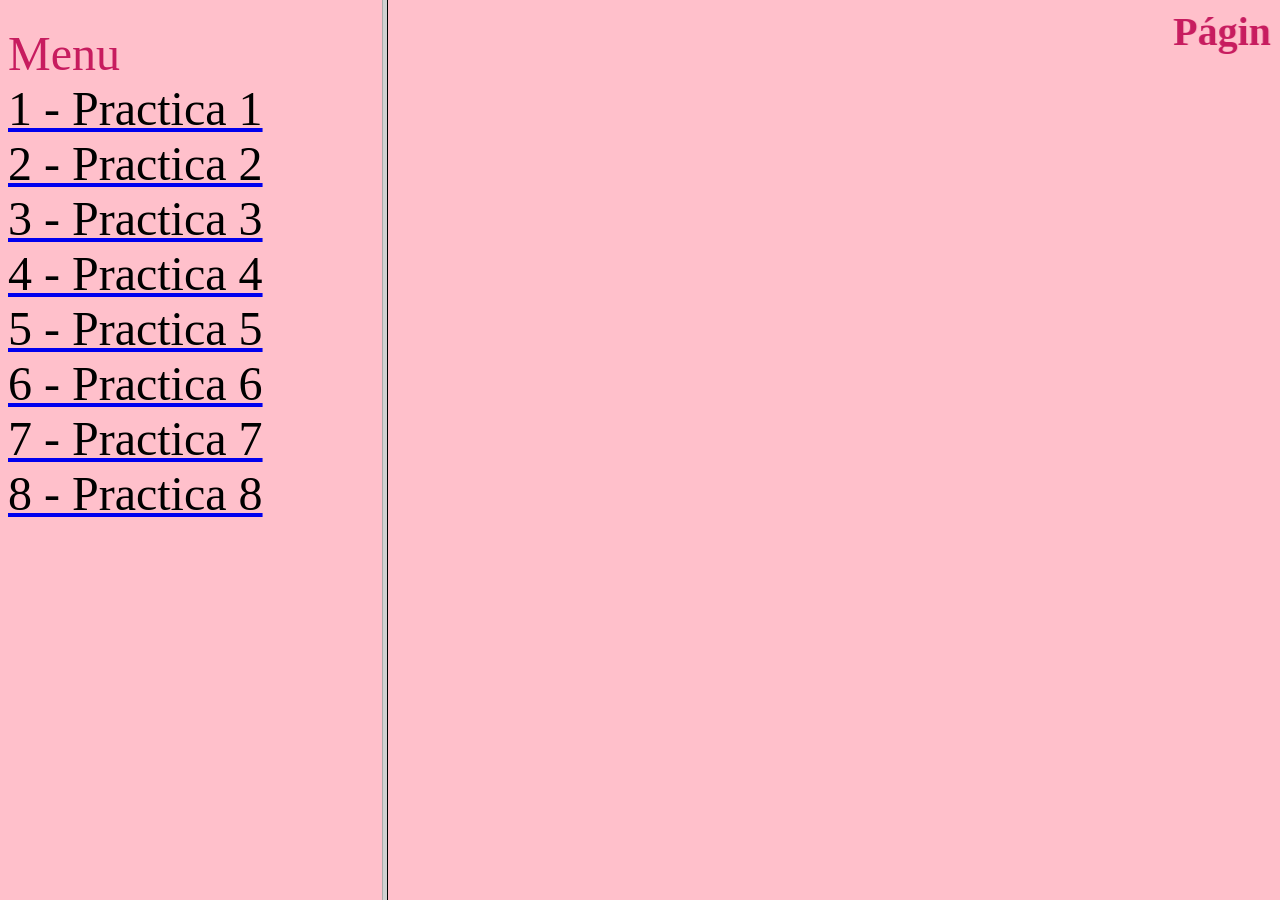
<file: index.html>
<html>
<head>
<title>Practicas 
</title>
</head>

<frameset cols="30%,70%">
    <frame src="menu.html" name="menu">
    <frame src="contenido.html" name="contenido">
        
</frameset>
<noframes>


</head>
<body>
tu navegador no soporta frame
</body>
<br></br>

</body>
</html>
</file>
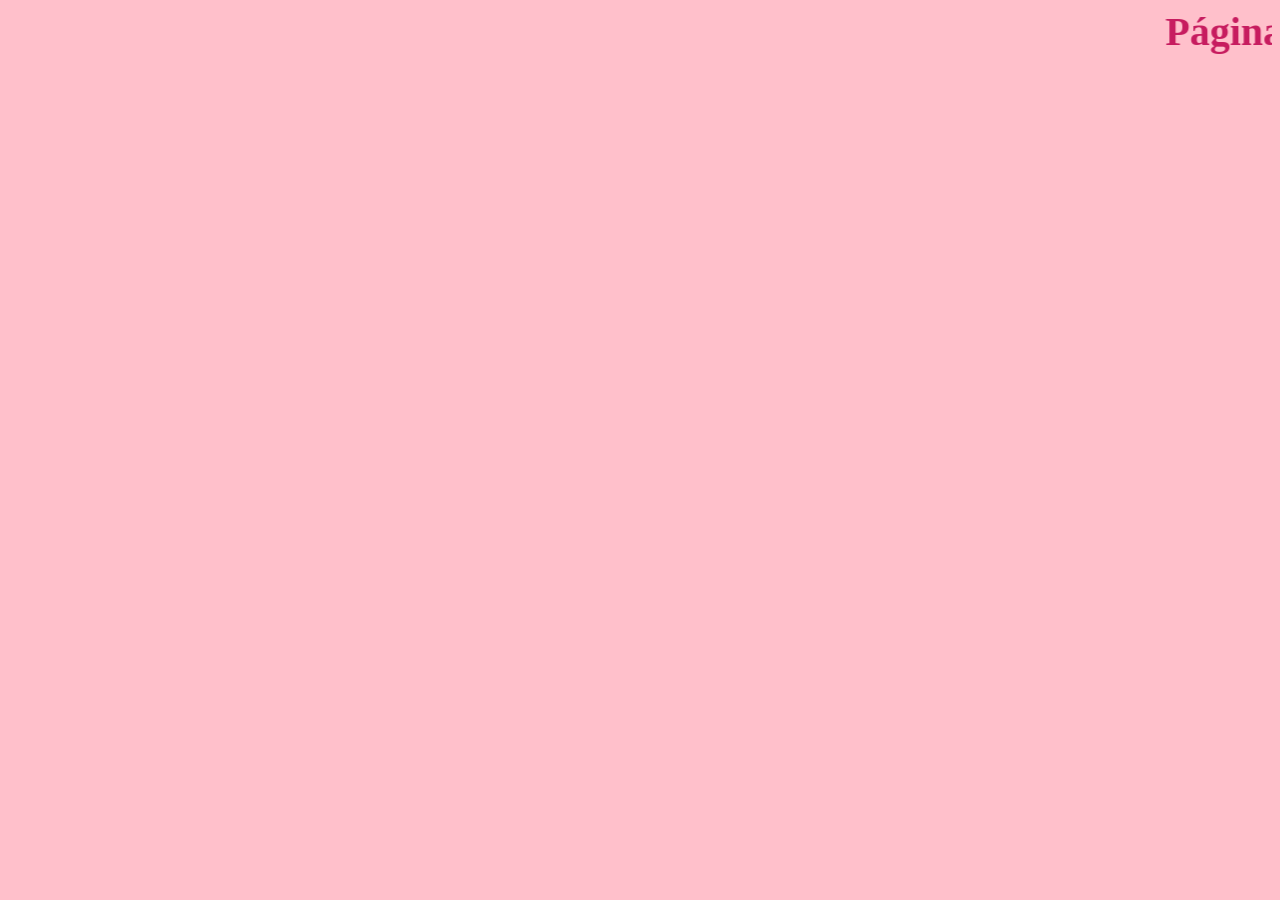
<file: contenido.html>
<html>
<head>
<title>Contenido</title>
</head>

<body bgcolor="pink" style="text-align:center;">

<marquee direction="left" scrollamount="8" style="font-size:40px; color: #C71C5F; font-weight:bold;">
Página Tania Yoselin Marcelino Antonio
</marquee>


</body>
</html>
</file>
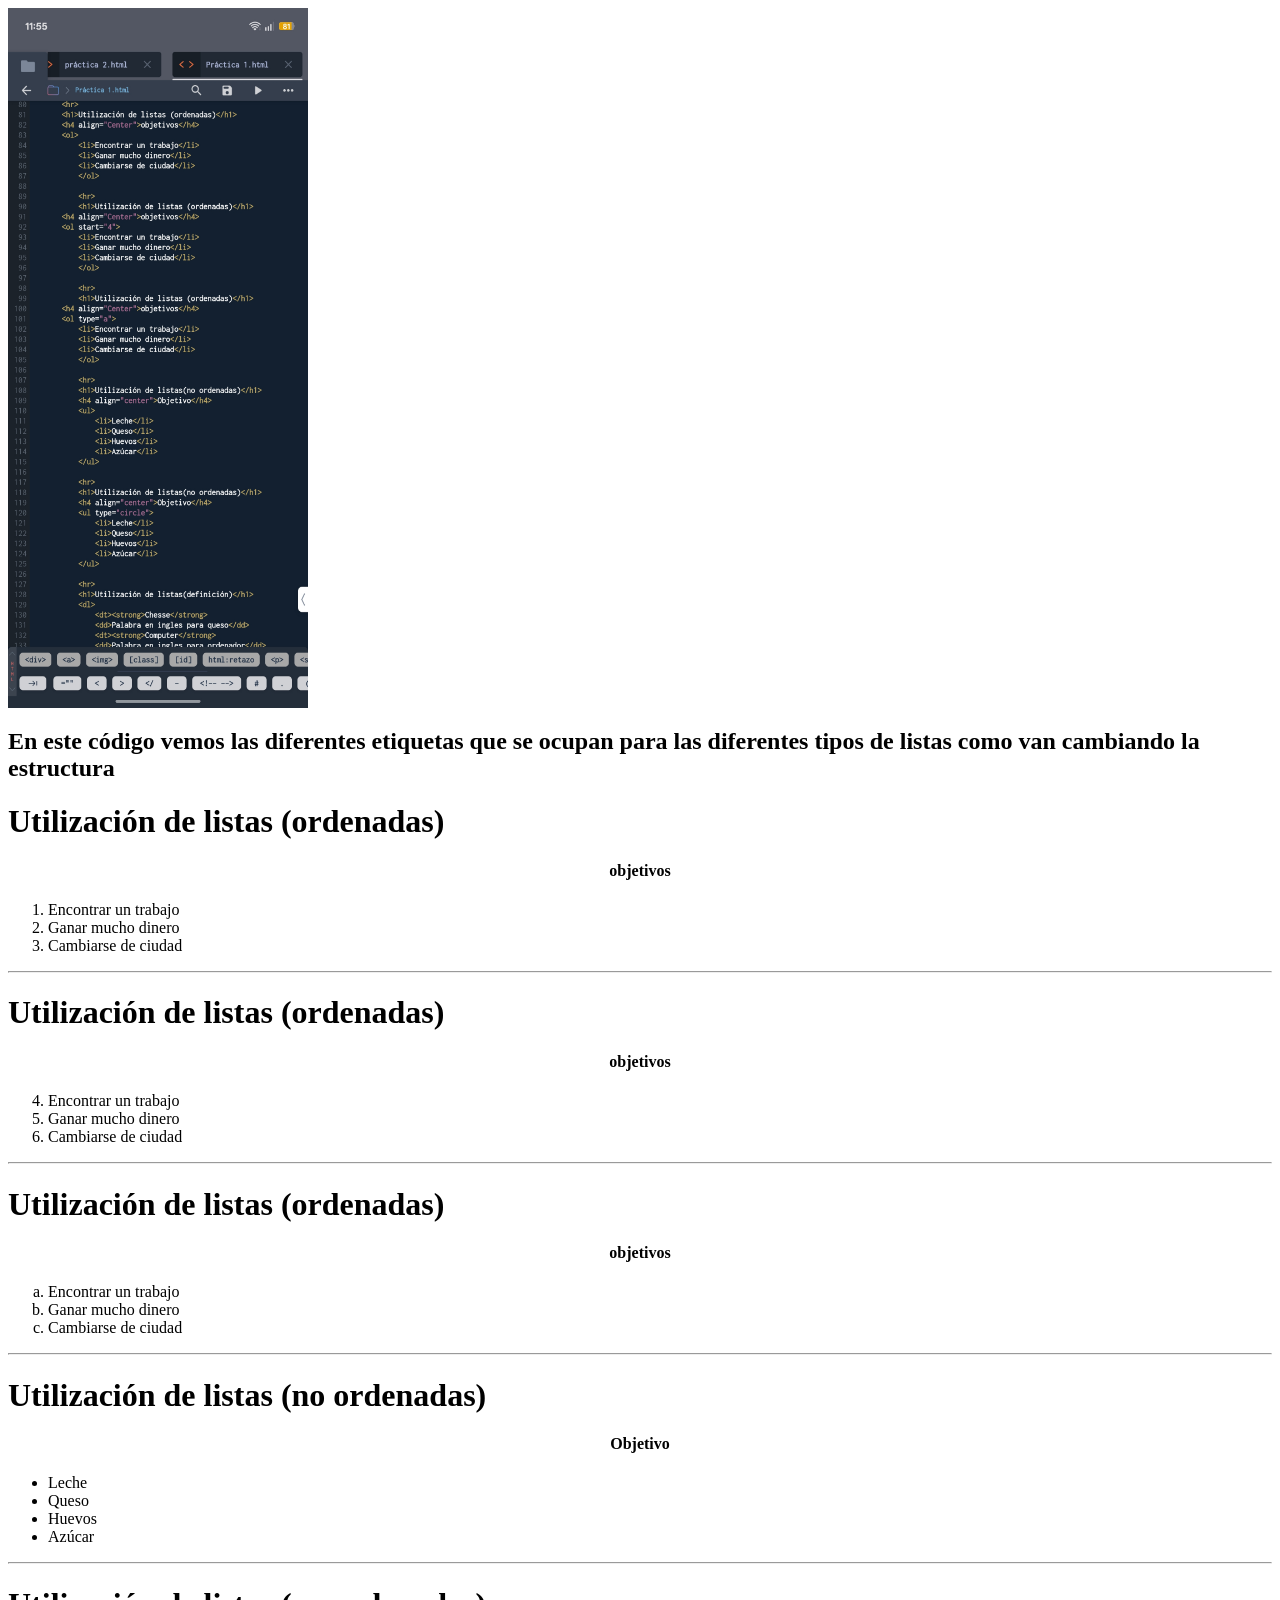
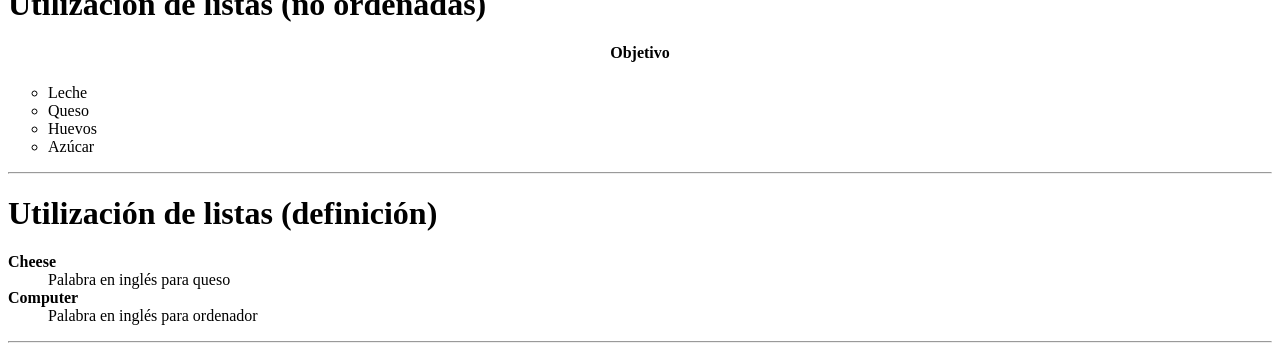
<file: practica 2.html>
<html>
    <head>
        <title>practica 2</title>
        </head>
        <body>
<img alt="imagen" src="listas.jpg" width="300" height="700">

<h2>En este código vemos las diferentes etiquetas que se ocupan para las diferentes tipos de listas como van cambiando la estructura</h2>

<h1>Utilización de listas (ordenadas)</h1>
<h4 align="center">objetivos</h4>
<ol>
    <li>Encontrar un trabajo</li>
    <li>Ganar mucho dinero</li>
    <li>Cambiarse de ciudad</li>
</ol>

<hr>

<h1>Utilización de listas (ordenadas)</h1>
<h4 align="center">objetivos</h4>
<ol start="4">
    <li>Encontrar un trabajo</li>
    <li>Ganar mucho dinero</li>
    <li>Cambiarse de ciudad</li>
</ol>

<hr>

<h1>Utilización de listas (ordenadas)</h1>
<h4 align="center">objetivos</h4>
<ol type="a">
    <li>Encontrar un trabajo</li>
    <li>Ganar mucho dinero</li>
    <li>Cambiarse de ciudad</li>
</ol>

<hr>

<h1>Utilización de listas (no ordenadas)</h1>
<h4 align="center">Objetivo</h4>
<ul>
    <li>Leche</li>
    <li>Queso</li>
    <li>Huevos</li>
    <li>Azúcar</li>
</ul>

<hr>

<h1>Utilización de listas (no ordenadas)</h1>
<h4 align="center">Objetivo</h4>
<ul type="circle">
    <li>Leche</li>
    <li>Queso</li>
    <li>Huevos</li>
    <li>Azúcar</li>
</ul>

<hr>

<h1>Utilización de listas (definición)</h1>
<dl>
    <dt><strong>Cheese</strong></dt>
    <dd>Palabra en inglés para queso</dd>
    <dt><strong>Computer</strong></dt>
    <dd>Palabra en inglés para ordenador</dd>
</dl>

<hr>
</file>
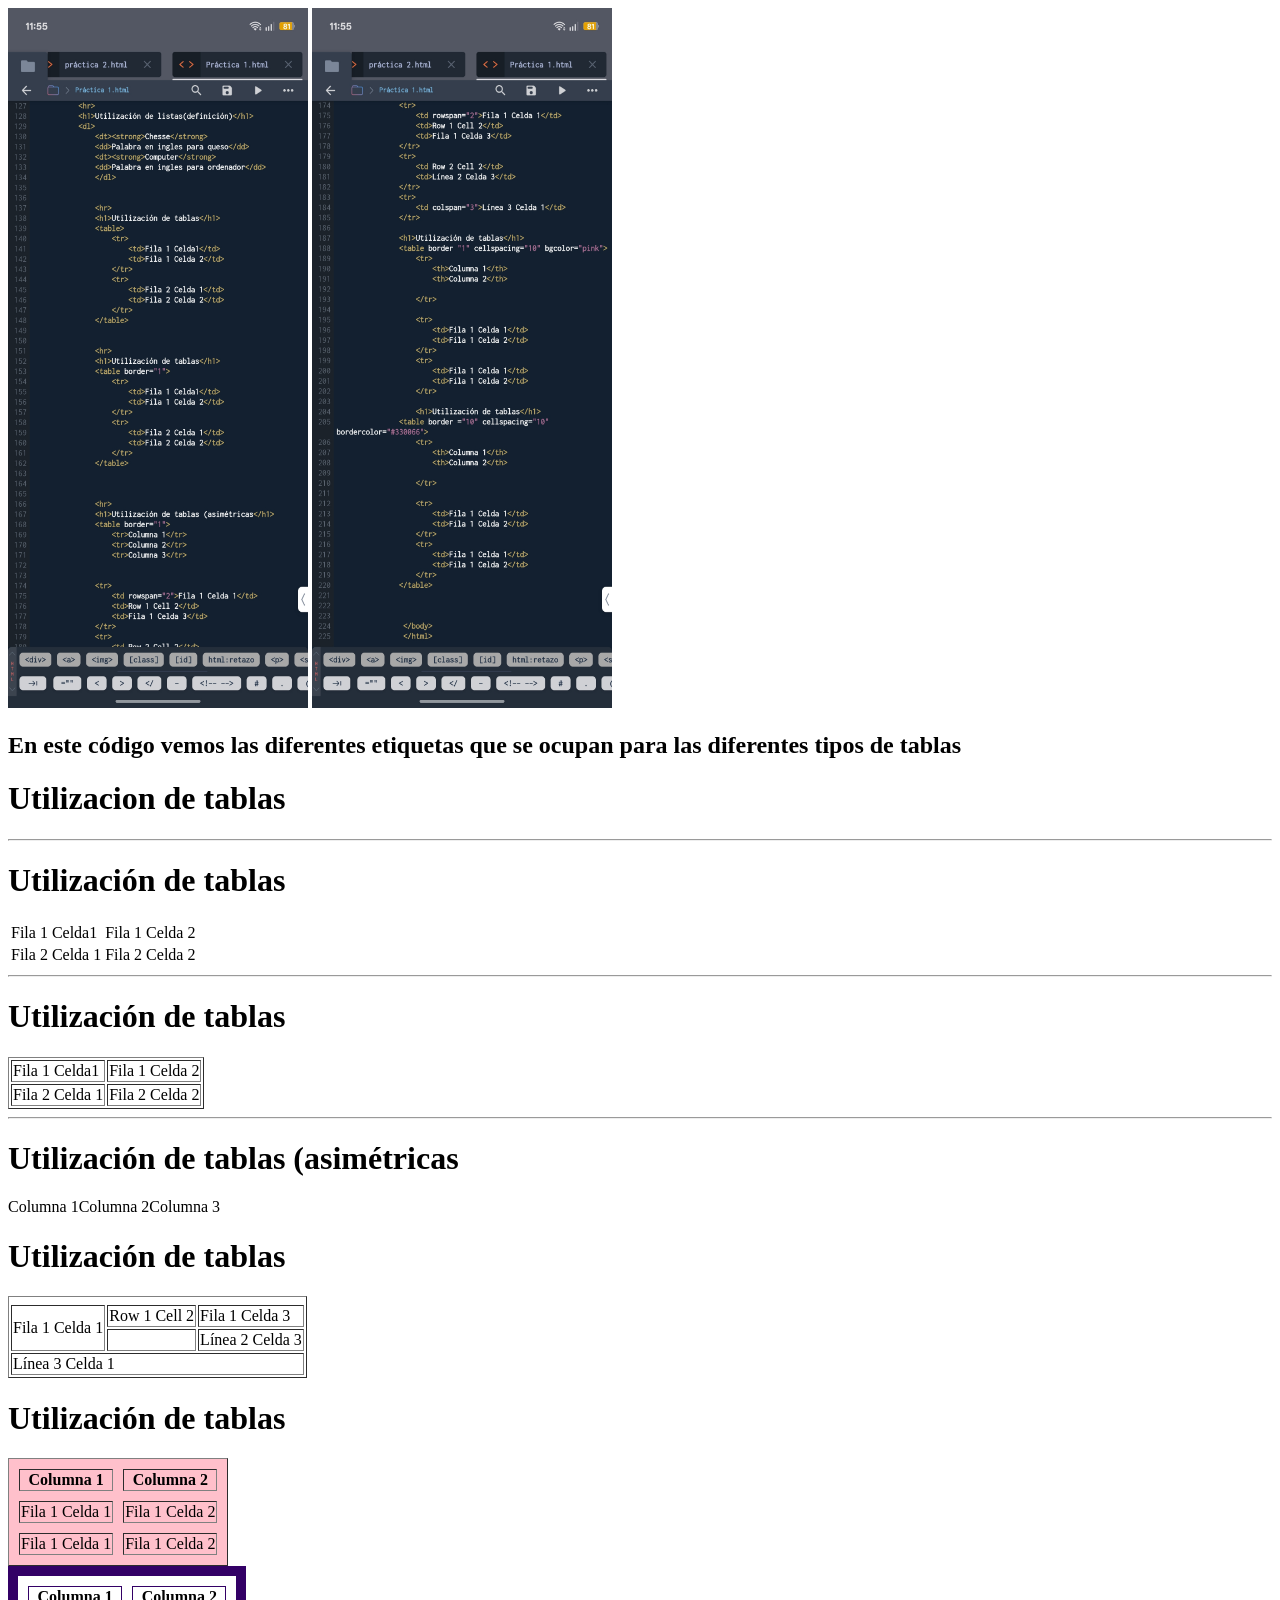
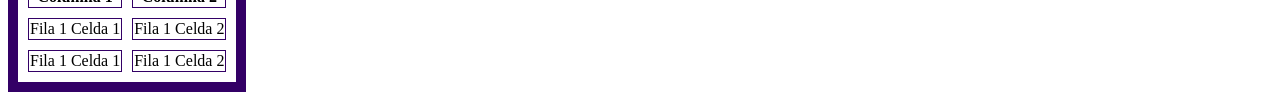
<file: practica 3.html>
<html>
    <head>
        <title>practica 3</title>
        </head>
        <body>
<img alt="imagen" src="tabla.jpg" width="300" height="700">
<img alt="imagen" src="tabla 1.jpg" width="300" height="700">
<h2>En este código vemos las diferentes etiquetas que se ocupan para las diferentes tipos de tablas</h2>

<h1>Utilizacion de tablas</h1>
            <table>
                <tr>
                  <hr>
               <h1>Utilización de tablas</h1>
               <table>
                   <tr>
                       <td>Fila 1 Celda1</td>
                       <td>Fila 1 Celda 2</td>
                   </tr>
                   <tr>
                       <td>Fila 2 Celda 1</td>
                       <td>Fila 2 Celda 2</td>
                   </tr>
               </table>
               
               
               <hr>
               <h1>Utilización de tablas</h1>
               <table border="1">
                   <tr>
                       <td>Fila 1 Celda1</td>
                       <td>Fila 1 Celda 2</td>
                   </tr>
                   <tr>
                       <td>Fila 2 Celda 1</td>
                       <td>Fila 2 Celda 2</td>
                   </tr>
               </table>
               
               
               
               <hr>
               <h1>Utilización de tablas (asimétricas</h1>
               <table border="1">
                   <tr>Columna 1</tr>
                   <tr>Columna 2</tr>
                   <tr>Columna 3</tr>
               <tr>
                   <td rowspan="2">Fila 1 Celda 1</td>
                   <td>Row 1 Cell 2</td>
                   <td>Fila 1 Celda 3</td>
               </tr>
               <tr>
                   <td Row 2 Cell 2</td>
                   <td>Línea 2 Celda 3</td>
               </tr>
               <tr>
                   <td colspan="3">Línea 3 Celda 1</td>
               </tr>
               
               <h1>Utilización de tablas</h1>
               <table border "1" cellspacing="10" bgcolor="pink">
                   <tr>
                       <th>Columna 1</th>
                       <th>Columna 2</th>
                   </tr>
                   <tr>
                       <td>Fila 1 Celda 1</td>
                       <td>Fila 1 Celda 2</td>
                   </tr>
                   <tr>
                       <td>Fila 1 Celda 1</td>
                       <td>Fila 1 Celda 2</td>
                   </tr>
                   
                   <h1>Utilización de tablas</h1>
               <table border ="10" cellspacing="10" bordercolor="#330066">
                   <tr>
                       <th>Columna 1</th>
                       <th>Columna 2</th>
                   </tr>
                   <tr>
                       <td>Fila 1 Celda 1</td>
                       <td>Fila 1 Celda 2</td>
                   </tr>
                   <tr>
                       <td>Fila 1 Celda 1</td>
                       <td>Fila 1 Celda 2</td>
                   </tr>
               </table>
</body>
</html>
</file>
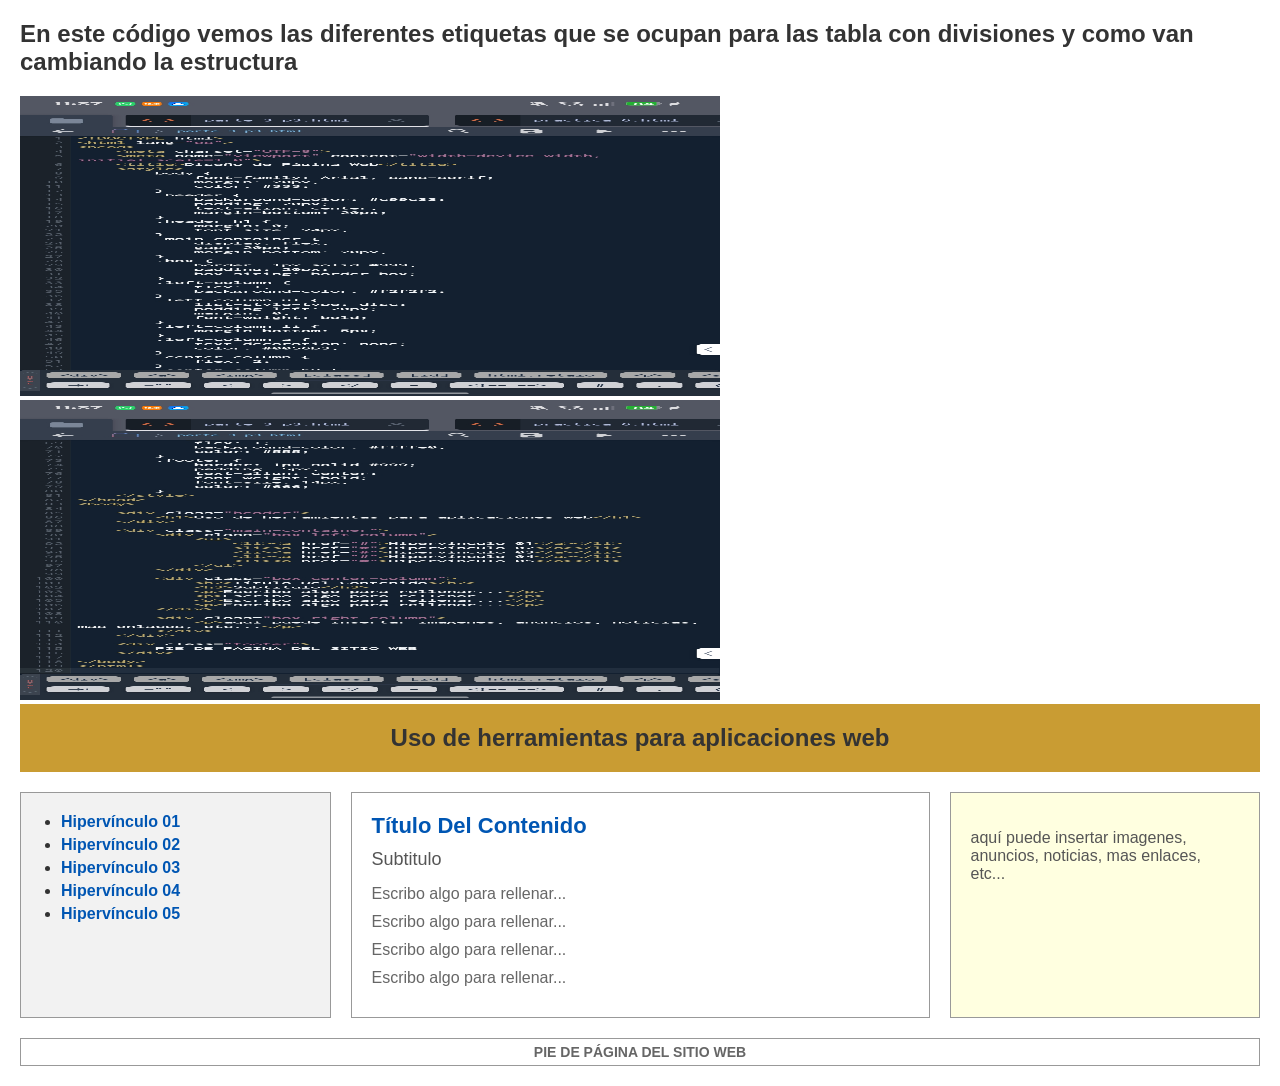
<file: practica 6.html>
<!DOCTYPE html>
<html lang="es">
<head>
    <meta charset="UTF-8">
    <meta name="viewport" content="width=device-width, initial-scale=1.0">
    <title>Diseño de Página Web</title>
    <style>
        
        body {
            font-family: Arial, sans-serif;
            margin: 20px;
            color: #333;
        }
        .header {
            background-color: #c99c33;
            padding: 20px;
            text-align: center;
            margin-bottom: 20px;
        }
        .header h1 {
            margin: 0;
            font-size: 24px;
        }
        .main-container {
            display: flex;
            gap: 20px;
            margin-bottom: 20px;
        }
        .box {
            border: 1px solid #999;
            padding: 20px;
            box-sizing: border-box;
        }
        .left-column {
            flex: 1;
            background-color: #f2f2f2;
        }
        .left-column ul {
            list-style-type: disc;
            padding-left: 20px;
            margin: 0;
            font-weight: bold;
        }
        .left-column li {
            margin-bottom: 5px;
        }
        .left-column a {
            text-decoration: none;
            color: #0056b3;
        }
        .center-column {
            flex: 2;
        }
        .center-column h2 {
            margin: 0 0 10px;
            color: #0056b3;
            font-size: 22px;
        }
        .center-column h3 {
            margin: 0 0 15px;
            font-weight: normal;
            font-size: 18px;
            color: #555;
        }
        .center-column p {
            margin: 0 0 10px;
            color: #666;
        }
        .right-column {
            flex: 1;
            background-color: #ffffe0;
            color: #555;
        }
        .footer {
            border: 1px solid #999;
            padding: 5px;
            text-align: center;
            font-weight: bold;
            font-size: 14px;
            color: #666;
        }
    </style>
</head>
<body>
<h2>En este código vemos las diferentes etiquetas que se ocupan para las tabla con divisiones y como van cambiando la estructura</h2>
<img alt="imagen" src="p6.jpg" width="700" height="300">
<img alt="imagen" src="p7.jpg" width="700" height="300">

    <div class="header">
        <h1>Uso de herramientas para aplicaciones web</h1>
    </div>

    <div class="main-container">
        <div class="box left-column">
            <ul>
                <li><a href="#">Hipervínculo 01</a></li>
                <li><a href="#">Hipervínculo 02</a></li>
                <li><a href="#">Hipervínculo 03</a></li>
                <li><a href="#">Hipervínculo 04</a></li>
                <li><a href="#">Hipervínculo 05</a></li>
            </ul>
        </div>

        <div class="box center-column">
            <h2>Título Del Contenido</h2>
            <h3>Subtitulo</h3>
            <p>Escribo algo para rellenar...</p>
            <p>Escribo algo para rellenar...</p>
            <p>Escribo algo para rellenar...</p>
            <p>Escribo algo para rellenar...</p>
        </div>

        <div class="box right-column">
            <p>aquí puede insertar imagenes, anuncios, noticias, mas enlaces, etc...</p>
        </div>
    </div>

    <div class="footer">
        PIE DE PÁGINA DEL SITIO WEB
    </div>

</body>
</html>
</file>
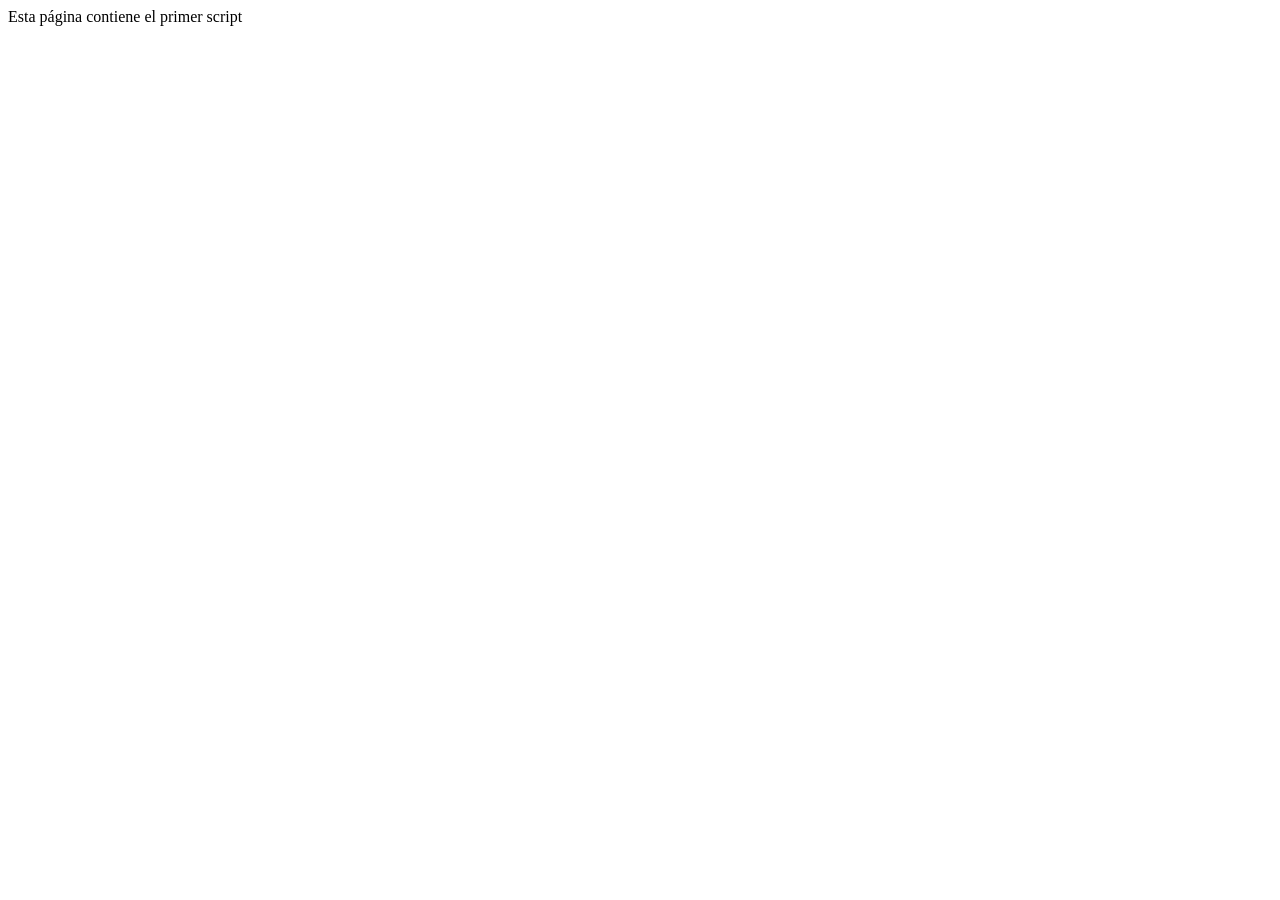
<file: practica 7.html>
<html>
    <head ang="es">
        <meta charset="UTF-8">
        <title>El primer script</title>
        <script type= "text/Javascript">
            alert("Este es un mensaje de alerta !");
        </script>
    </head>
    <body>
        <p>Esta página contiene el primer script</p>
    </body>
</html>
</file>
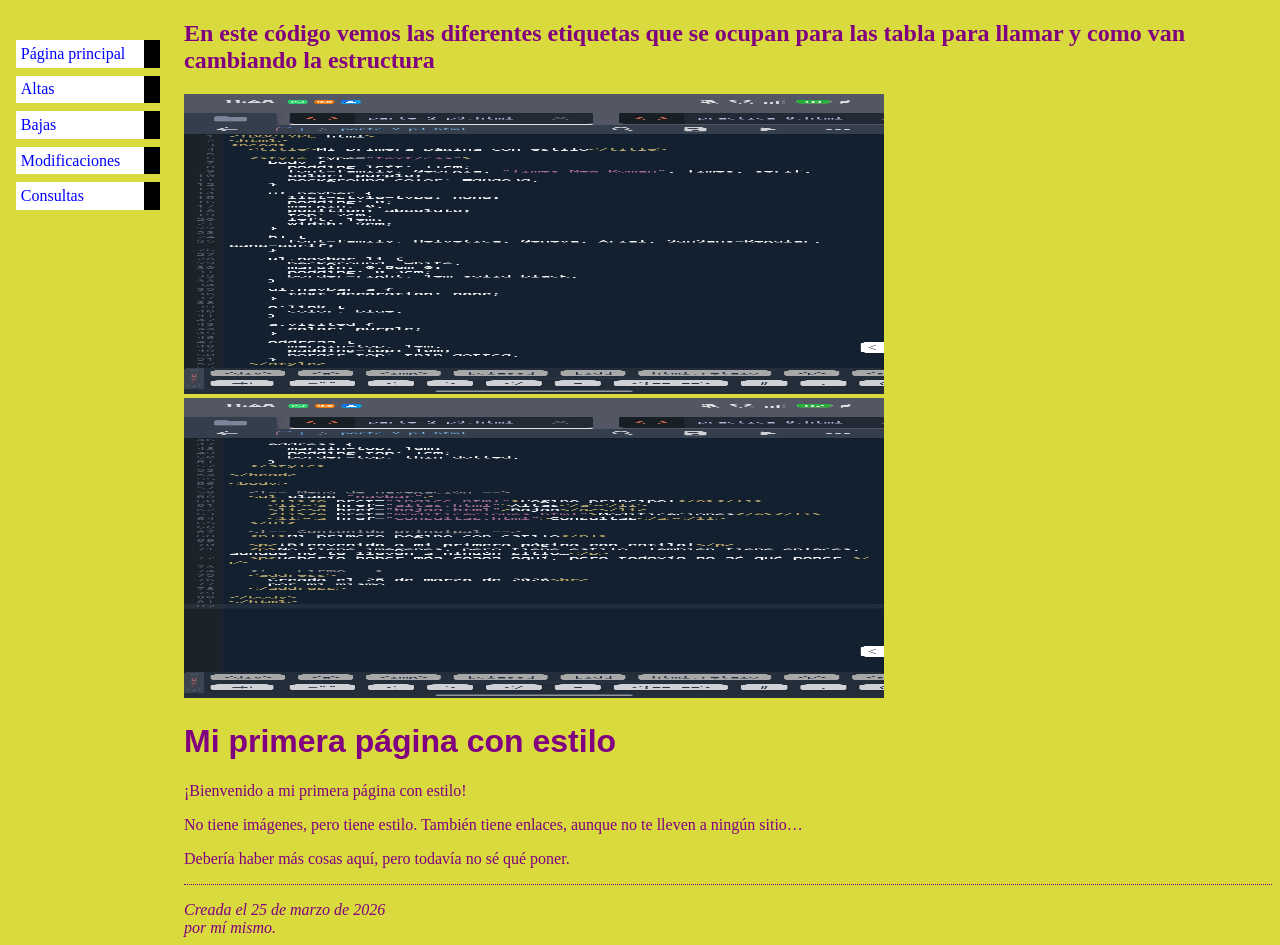
<file: practica 8.html>
<!DOCTYPE html>
<html>
<head>
  <title>Mi primera página con estilo</title>

  <style type="text/css">
    body {
      padding-left: 11em;
      font-family: Georgia, "Times New Roman", Times, serif;
      color: purple;
      background-color: #d8da3d;
    }

    ul.navbar {
      list-style-type: none;
      padding: 0;
      margin: 0;
      position: absolute;
      top: 2em;
      left: 1em;
      width: 9em;
    }

    h1 {
      font-family: Helvetica, Geneva, Arial, SunSans-Regular, sans-serif;
    }

    ul.navbar li {
      background: white;
      margin: 0.5em 0;
      padding: 0.3em;
      border-right: 1em solid black;
    }

    ul.navbar a {
      text-decoration: none;
    }

    a:link {
      color: blue;
    }

    a:visited {
      color: purple;
    }

    address {
      margin-top: 1em;
      padding-top: 1em;
      border-top: thin dotted;
    }
  </style>

</head>

<body>
    <h2>En este código vemos las diferentes etiquetas que se ocupan para las tabla para llamar y como van cambiando la estructura</h2>
<img alt="imagen" src="p8.jpg" width="700" height="300">
<img alt="imagen" src="p9.jpg" width="700" height="300">

  <!-- Menú de navegación -->
  <ul class="navbar">
    <li><a href="indice.html">Página principal</a></li>
    <li><a href="altas.html">Altas</a></li>
    <li><a href="bajas.html">Bajas</a></li>
    <li><a href="modificaciones.html">Modificaciones</a></li>
    <li><a href="consultas.html">Consultas</a></li>
  </ul>

  <!-- Contenido principal -->
  <h1>Mi primera página con estilo</h1>

  <p>¡Bienvenido a mi primera página con estilo!</p>
  <p>No tiene imágenes, pero tiene estilo. También tiene enlaces, aunque no te lleven a ningún sitio…</p>
  <p>Debería haber más cosas aquí, pero todavía no sé qué poner.</p>

  <!-- Firma -->
  <address>
    Creada el 25 de marzo de 2026<br>
    por mí mismo.
  </address>

</body>
</html>
</file>
